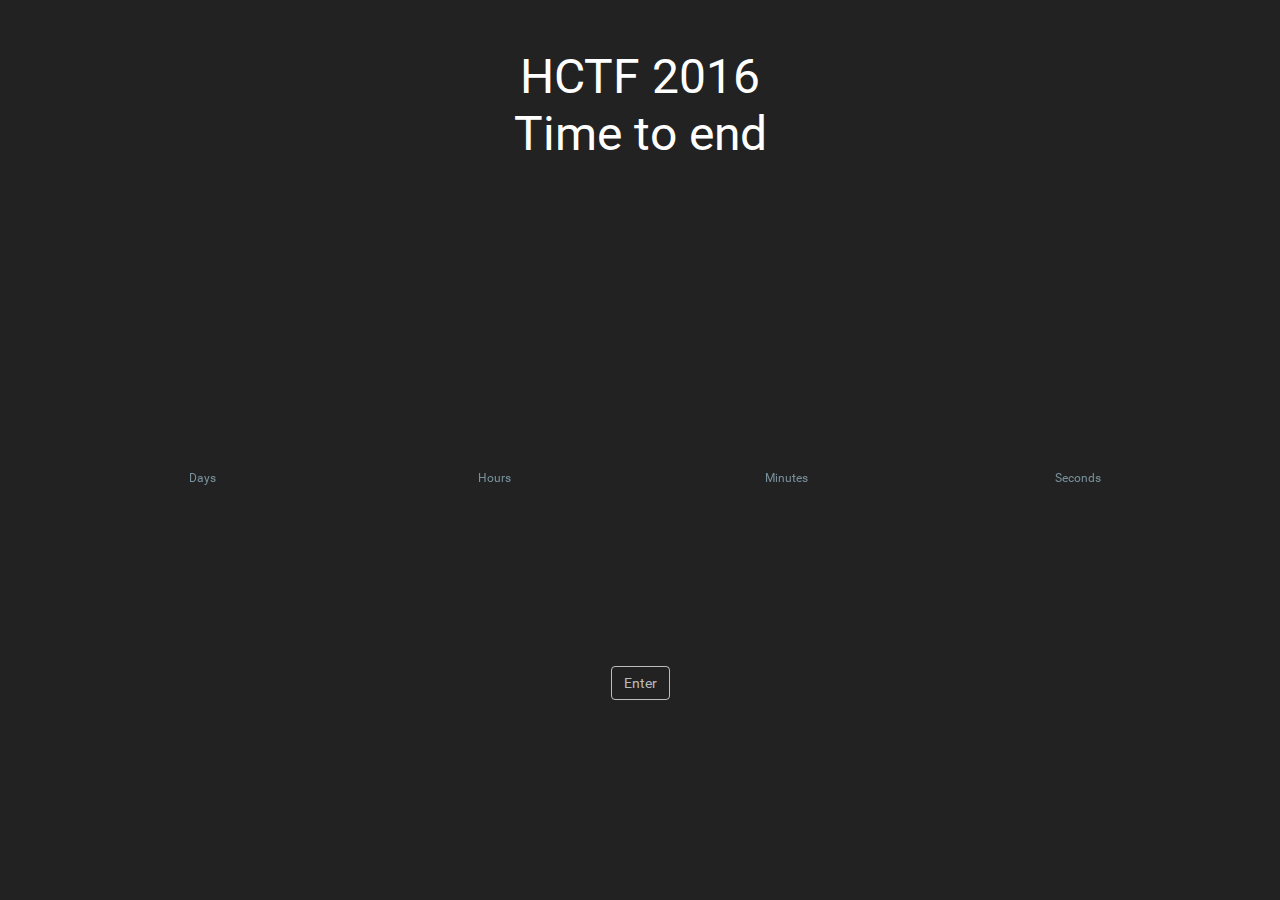
<file: index.html>
<!DOCTYPE html>
<html lang="en">
<head>
	<meta charset="utf-8">
	<title>Welcome HCTF2016</title>
	<meta name="viewport" content="width=device-width, initial-scale=1">
	<link rel="stylesheet" href="assets/css/index/countdown.css">
</head>
<body>
<div>
	<h1 class="h1_head">HCTF 2016</h1>
	<h1 class="h1_start">Time to start</h1>
	<h1 class="h1_end" style="display: none">Time to end</h1>
</div>
<div id="countdown-container">
	<countdown-timer>
		<svg style="display:none" width="132px" height="132px" viewbox="0 0 132 132" version="1.1"
		     class="style-scope countdown-timer">
			<g id="Page-1" stroke="none" stroke-width="1" fill="none" fill-rule="evenodd" class="style-scope countdown-timer">
				<g id="Artboard-1" stroke-width="4" stroke-linejoin="round" class="style-scope countdown-timer">
					<path
						d="M62.9830112,123.091342 L69.5380112,130.000342 C69.5380112,130.000342 98.2840112,88.6243418 101.805011,81.9203418 C105.327011,75.2173418 114.139011,59.1523418 108.211011,44.1023418 C102.825011,30.4313418 88.0470112,19.5173418 71.3630112,20.6153418 C70.1200112,20.7453418 68.8590112,20.9423418 67.5840112,21.2103418 C48.5450112,25.2153418 39.0310112,44.0353418 38.5240112,54.1943418 C37.9910112,64.8703418 42.2120112,79.3353418 56.8640112,85.9883418 C69.3430112,91.6553418 83.1350112,87.6803418 83.1350112,87.6803418 L65.6550112,69.2563418 C65.6550112,69.2563418 61.5780112,70.0393418 61.1460112,70.1443418 L61.5940112,70.0803418 C57.1640112,70.7143418 49.0780112,71.9663418 39.3840112,67.5643418 C24.7320112,60.9113418 20.5100112,46.4463418 21.0440112,35.7703418 C21.5500112,25.6113418 31.0660112,6.79134177 50.1040112,2.78634177 C53.8170112,2.00534177 57.4030112,1.82734177 60.8120112,2.15834177 C74.4200112,3.88134177 86.0680112,13.8443418 90.7300112,25.6793418 C96.6590112,40.7283418 87.8460112,56.7933418 84.3260112,63.4973418 C80.8040112,70.2003418 52.0570112,111.576342 52.0570112,111.576342 L62.9830112,123.091342 L62.9830112,123.091342 Z"
						id="path-9" class="style-scope countdown-timer"></path>
					<path
						d="M25.701,82.8 C26.544,80.777 28.242,77.209 29.542,75.385 C33.234,70.201 38.061,66.12 44.022,63.139 L44.022,62.424 C39.374,59.446 35.558,55.662 32.58,51.072 C29.6,46.486 28.111,41.687 28.111,36.681 C28.111,29.842 30.73,22.395 34.093,17.122 C35.4,15.288 36.923,13.555 38.659,11.922 C45.689,5.307 54.628,2 65.474,2 C76.318,2 85.257,5.307 92.291,11.922 C99.321,18.536 102.838,26.79 102.838,36.681 C102.838,38.937 102.535,41.15 101.93,43.321 C101.197,45.394 99.663,49.079 98.369,51.072 C95.388,55.662 91.575,59.446 86.928,62.424 L86.928,63.139 C92.885,66.12 97.712,70.201 101.407,75.385 C105.1,80.569 106.949,86.558 106.949,93.352 C106.949,101.189 103.43,109.593 98.869,115.524 C97.697,116.886 96.398,118.196 94.972,119.452 C86.986,126.485 77.153,130 65.474,130 C53.793,130 43.961,126.485 35.977,119.452 C27.991,112.421 24,103.72 24,93.352 C24,89.588 24.566,86.07 25.701,82.8 L25.701,82.8 Z"
						id="path-8" class="style-scope countdown-timer"></path>
					<path
						d="M56.855,130 L108.642,35.473 L108.642,20.81 L39.853,20.81 L22,2 L58,2 L90.789,2 L90.789,16.662 L39.001,111.19 L56.855,130 L56.855,130 Z"
						id="path-7" class="style-scope countdown-timer"></path>
					<path
						d="M65.5539859,62.744 C65.5539859,62.744 69.6309859,61.961 70.0629859,61.856 L69.6149859,61.92 C74.0449859,61.286 82.1309859,60.034 91.8249859,64.436 C106.476986,71.089 110.698986,85.554 110.164986,96.23 C109.657986,106.389 100.142986,125.209 81.1049859,129.214 C77.3909859,129.995 73.8059859,130.173 70.3969859,129.842 C56.7889859,128.119 45.1409859,118.156 40.4789859,106.321 C34.5499859,91.272 43.3629859,75.207 46.8829859,68.504 C50.4049859,61.8 79.1519859,20.424 79.1519859,20.424 L68.2259859,8.909 L61.6709859,2 C61.6709859,2 32.9249859,43.376 29.4039859,50.08 C25.8819859,56.783 17.0699859,72.848 22.9979859,87.898 C28.3839859,101.569 43.1609859,112.483 59.8459859,111.385 C61.0889859,111.255 62.3499859,111.058 63.6249859,110.79 C82.6629859,106.785 92.1779859,87.965 92.6849859,77.806 C93.2179859,67.13 88.9959859,52.665 74.3449859,46.012 C61.8659859,40.345 48.0739859,44.32 48.0739859,44.32 L65.5539859,62.744 L65.5539859,62.744 Z"
						id="path-6" class="style-scope countdown-timer"></path>
					<path
						d="M20,82.333 L37.854,101.143 C37.854,101.143 41.693,111.223 42.561,112.722 C43.428,114.22 53.155,130 73.887,130 C94.617,130 110.699,113.738 110.699,94.124 C110.699,74.51 93.911,58.874 75.297,58.874 C74.484,58.874 71.726,59.104 70.926,59.163 C54.333,61.326 41.285,74.937 41.285,74.937 L48.148,20.811 L104.147,20.811 L86.294,2 L30.295,2 L23.433,56.127 C23.433,56.127 37.634,42.727 53.865,40.258 C55.042,40.132 56.236,40.064 57.443,40.064 C76.058,40.064 92.846,55.7 92.846,75.314 C92.846,94.927 76.764,111.19 56.033,111.19 C35.303,111.19 25.574,95.41 24.707,93.911 C23.84,92.413 20,82.333 20,82.333 L20,82.333 Z"
						id="path-5" class="style-scope countdown-timer"></path>
					<path
						d="M115.548,107.092 L35.208,107.092 L35.208,95.956 L85.64,21.185 L101.548,21.185 L101.548,130 L83.34,110.816 L83.34,2 L67.431,2 L17,76.772 L17,87.908 L59.192,87.908 L97.339,87.908 L115.548,107.092 L115.548,107.092 Z"
						id="path-4" class="style-scope countdown-timer"></path>
					<path
						d="M39.564,103.813841 C39.564,103.813841 42.569,113.480841 50.837,121.521841 C59.785,130.223841 78.949,133.532841 92.833,125.147841 C106.053,117.162841 111.102,100.370841 107.965,89.248841 C103.759,74.335841 91.315,72.002841 91.315,72.002841 C91.315,72.002841 92.96,70.883841 94.142,69.998841 C98.03,66.857841 104.552,60.038841 104.552,49.632841 C104.552,34.806841 93.604,27.072841 89.304,24.481841 C85.004,21.890841 76.109,18.566841 62.175,22.279841 C48.243,25.991841 41.695,42.322841 41.695,42.322841 L24.13,23.779841 C24.13,23.779841 29.895,8.18284098 44.611,3.73684098 C58.414,-0.434159025 68.298,3.88784098 72.598,6.47884098 C76.898,9.06984098 87.352,17.082841 87.444,31.890841 C87.537,46.715841 73.75,53.459841 73.75,53.459841 C73.75,53.459841 78.273,56.147841 82.682,60.313841 C86.38,64.100841 90.965,70.154841 90.965,75.162841 C90.965,86.634841 87.699,98.234841 75.225,106.459841 C61.977,115.196841 41.427,111.134841 33.272,102.978841 C25.117,94.823841 22,85.270841 22,85.270841 L39.564,103.813841 L39.564,103.813841 Z"
						id="path-3" class="style-scope countdown-timer"></path>
					<path
						d="M108.405,130.00025 L41.001,130.00025 C41.001,130.00025 50.923,121.62325 56.738,116.75025 C63.061,111.45125 70.487,105.29925 88.19,87.5072496 C92.017,83.6612496 95.074,80.2632496 97.519,77.1732496 C106.07,66.2152496 107.203,58.7102496 107.492,49.1482496 C107.884,36.2052496 94.156,19.1432496 70.997,20.8092496 C47.838,22.4752496 41.001,44.1302496 41.001,44.1302496 L23,25.4352496 C23,25.4352496 29.837,3.77924956 52.996,2.11324956 C76.155,0.447249557 89.884,17.5092496 89.492,30.4532496 C89.117,42.8092496 87.892,51.0202496 70.189,68.8122496 C67.6,71.4142496 65.215,73.7782496 63.007,75.9352496 C50.439,88.1872496 43.254,94.1232496 37.925,98.5882496 C32.109,103.46125 23,111.30525 23,111.30525 L91.071,111.30525 L108.405,130.00025 L108.405,130.00025 Z"
						id="path-2" class="style-scope countdown-timer"></path>
					<path d="M50,2 L80.813,2 L80.813,130 L50,130 L50,2 Z" id="path-1" class="style-scope countdown-timer"></path>
					<path
						d="M66,130 C101.227,129.927 129.906,101.221 130,66 C129.915,30.778 101.223,2.084 66,2 C30.829,2.143 2.085,30.815 2,66 C2.106,101.182 30.821,129.882 66,130 L66,130 Z"
						id="path-0" class="style-scope countdown-timer"></path>
				</g>
			</g>
		</svg>
	</countdown-timer>
</div>
<div class="login_btn">
	<input type="button" value="Enter" onclick="window.location.href='index/login'">
</div>
<script src="assets/js/countdown/countdown.js"></script>
<script src="assets/js/countdown/TweenMax.js"></script>
<script>
	function getTimer(time) {
		var countDown = new IOWA.CountdownTimer.Core(
			new Date(time),
			document.querySelector('countdown-timer')
		);
		countDown.setUp(false);
		countDown.attachEvents();
		countDown.play(false);
	}

	window.onload = function () {
		var currentTime = new Date(),
			startTime = new Date('2016-11-25 20:00:00'),
			endTime = new Date('2016-12-27 20:00:00');
		var h1Start = document.getElementsByClassName('h1_start')[0],
			h1End = document.getElementsByClassName('h1_end')[0];

		function displayToggle() {
			h1Start.style.display = 'none';
			h1End.style.display = 'block';
		}

		if (currentTime.getTime() < startTime.getTime()) {
			getTimer(startTime.getTime());
			if (currentTime.getMonth() == (10 - 1) && currentTime.getDate() == 15 && currentTime.getHours() == 9) {
				setInterval(function () {
					//  time refresh
					if (new Date().getHours() === 10) {
						displayToggle();
						delete countDown;
						var timer_node = document.querySelector('countdown-timer');
						timer_node.removeChild(timer_node.lastChild);
						getTimer(endTime.getTime());
						setTimeout(function () {
							window.location.href = 'index/login';
						}, 3000);
					}
				}, 1000);
			}
		} else {
			getTimer(endTime.getTime());   // day 2
			displayToggle();
		}
	}

</script>
</body>
</html>
</file>
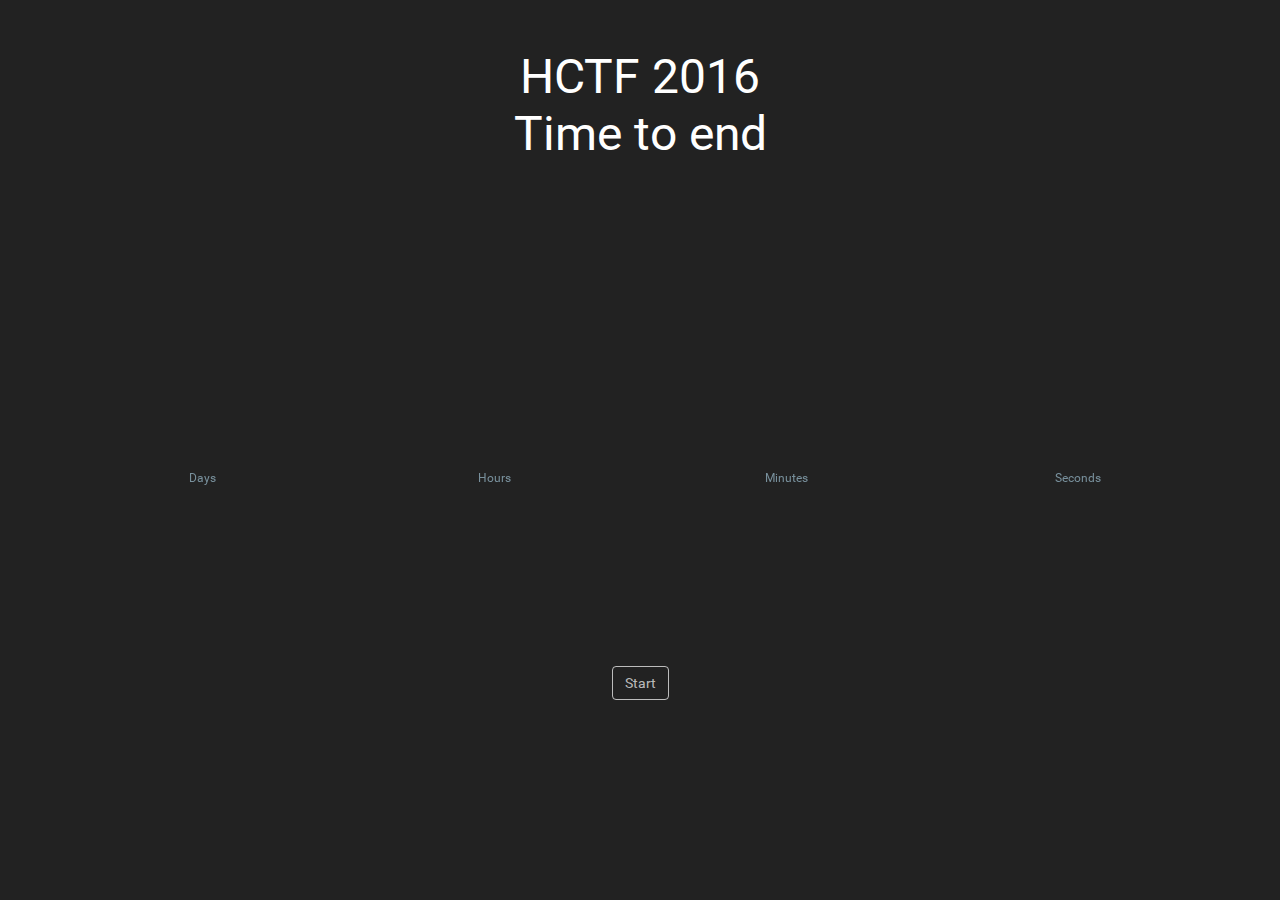
<file: intro/index.html>
<!DOCTYPE html>
<html lang="en">
<head>
	<meta charset="utf-8">
	<title>Welcome HCTF2016</title>
	<meta name="viewport" content="width=device-width, initial-scale=1">
	<link rel="stylesheet" href="assets/css/index/countdown.css">
</head>
<body>
<div>
	<h1 class="h1_head">HCTF 2016</h1>
	<h1 class="h1_start">Time to start</h1>
	<h1 class="h1_end" style="display: none">Time to end</h1>
</div>
<div id="countdown-container">
	<countdown-timer>
		<svg style="display:none" width="132px" height="132px" viewbox="0 0 132 132" version="1.1"
		     class="style-scope countdown-timer">
			<g id="Page-1" stroke="none" stroke-width="1" fill="none" fill-rule="evenodd" class="style-scope countdown-timer">
				<g id="Artboard-1" stroke-width="4" stroke-linejoin="round" class="style-scope countdown-timer">
					<path
						d="M62.9830112,123.091342 L69.5380112,130.000342 C69.5380112,130.000342 98.2840112,88.6243418 101.805011,81.9203418 C105.327011,75.2173418 114.139011,59.1523418 108.211011,44.1023418 C102.825011,30.4313418 88.0470112,19.5173418 71.3630112,20.6153418 C70.1200112,20.7453418 68.8590112,20.9423418 67.5840112,21.2103418 C48.5450112,25.2153418 39.0310112,44.0353418 38.5240112,54.1943418 C37.9910112,64.8703418 42.2120112,79.3353418 56.8640112,85.9883418 C69.3430112,91.6553418 83.1350112,87.6803418 83.1350112,87.6803418 L65.6550112,69.2563418 C65.6550112,69.2563418 61.5780112,70.0393418 61.1460112,70.1443418 L61.5940112,70.0803418 C57.1640112,70.7143418 49.0780112,71.9663418 39.3840112,67.5643418 C24.7320112,60.9113418 20.5100112,46.4463418 21.0440112,35.7703418 C21.5500112,25.6113418 31.0660112,6.79134177 50.1040112,2.78634177 C53.8170112,2.00534177 57.4030112,1.82734177 60.8120112,2.15834177 C74.4200112,3.88134177 86.0680112,13.8443418 90.7300112,25.6793418 C96.6590112,40.7283418 87.8460112,56.7933418 84.3260112,63.4973418 C80.8040112,70.2003418 52.0570112,111.576342 52.0570112,111.576342 L62.9830112,123.091342 L62.9830112,123.091342 Z"
						id="path-9" class="style-scope countdown-timer"></path>
					<path
						d="M25.701,82.8 C26.544,80.777 28.242,77.209 29.542,75.385 C33.234,70.201 38.061,66.12 44.022,63.139 L44.022,62.424 C39.374,59.446 35.558,55.662 32.58,51.072 C29.6,46.486 28.111,41.687 28.111,36.681 C28.111,29.842 30.73,22.395 34.093,17.122 C35.4,15.288 36.923,13.555 38.659,11.922 C45.689,5.307 54.628,2 65.474,2 C76.318,2 85.257,5.307 92.291,11.922 C99.321,18.536 102.838,26.79 102.838,36.681 C102.838,38.937 102.535,41.15 101.93,43.321 C101.197,45.394 99.663,49.079 98.369,51.072 C95.388,55.662 91.575,59.446 86.928,62.424 L86.928,63.139 C92.885,66.12 97.712,70.201 101.407,75.385 C105.1,80.569 106.949,86.558 106.949,93.352 C106.949,101.189 103.43,109.593 98.869,115.524 C97.697,116.886 96.398,118.196 94.972,119.452 C86.986,126.485 77.153,130 65.474,130 C53.793,130 43.961,126.485 35.977,119.452 C27.991,112.421 24,103.72 24,93.352 C24,89.588 24.566,86.07 25.701,82.8 L25.701,82.8 Z"
						id="path-8" class="style-scope countdown-timer"></path>
					<path
						d="M56.855,130 L108.642,35.473 L108.642,20.81 L39.853,20.81 L22,2 L58,2 L90.789,2 L90.789,16.662 L39.001,111.19 L56.855,130 L56.855,130 Z"
						id="path-7" class="style-scope countdown-timer"></path>
					<path
						d="M65.5539859,62.744 C65.5539859,62.744 69.6309859,61.961 70.0629859,61.856 L69.6149859,61.92 C74.0449859,61.286 82.1309859,60.034 91.8249859,64.436 C106.476986,71.089 110.698986,85.554 110.164986,96.23 C109.657986,106.389 100.142986,125.209 81.1049859,129.214 C77.3909859,129.995 73.8059859,130.173 70.3969859,129.842 C56.7889859,128.119 45.1409859,118.156 40.4789859,106.321 C34.5499859,91.272 43.3629859,75.207 46.8829859,68.504 C50.4049859,61.8 79.1519859,20.424 79.1519859,20.424 L68.2259859,8.909 L61.6709859,2 C61.6709859,2 32.9249859,43.376 29.4039859,50.08 C25.8819859,56.783 17.0699859,72.848 22.9979859,87.898 C28.3839859,101.569 43.1609859,112.483 59.8459859,111.385 C61.0889859,111.255 62.3499859,111.058 63.6249859,110.79 C82.6629859,106.785 92.1779859,87.965 92.6849859,77.806 C93.2179859,67.13 88.9959859,52.665 74.3449859,46.012 C61.8659859,40.345 48.0739859,44.32 48.0739859,44.32 L65.5539859,62.744 L65.5539859,62.744 Z"
						id="path-6" class="style-scope countdown-timer"></path>
					<path
						d="M20,82.333 L37.854,101.143 C37.854,101.143 41.693,111.223 42.561,112.722 C43.428,114.22 53.155,130 73.887,130 C94.617,130 110.699,113.738 110.699,94.124 C110.699,74.51 93.911,58.874 75.297,58.874 C74.484,58.874 71.726,59.104 70.926,59.163 C54.333,61.326 41.285,74.937 41.285,74.937 L48.148,20.811 L104.147,20.811 L86.294,2 L30.295,2 L23.433,56.127 C23.433,56.127 37.634,42.727 53.865,40.258 C55.042,40.132 56.236,40.064 57.443,40.064 C76.058,40.064 92.846,55.7 92.846,75.314 C92.846,94.927 76.764,111.19 56.033,111.19 C35.303,111.19 25.574,95.41 24.707,93.911 C23.84,92.413 20,82.333 20,82.333 L20,82.333 Z"
						id="path-5" class="style-scope countdown-timer"></path>
					<path
						d="M115.548,107.092 L35.208,107.092 L35.208,95.956 L85.64,21.185 L101.548,21.185 L101.548,130 L83.34,110.816 L83.34,2 L67.431,2 L17,76.772 L17,87.908 L59.192,87.908 L97.339,87.908 L115.548,107.092 L115.548,107.092 Z"
						id="path-4" class="style-scope countdown-timer"></path>
					<path
						d="M39.564,103.813841 C39.564,103.813841 42.569,113.480841 50.837,121.521841 C59.785,130.223841 78.949,133.532841 92.833,125.147841 C106.053,117.162841 111.102,100.370841 107.965,89.248841 C103.759,74.335841 91.315,72.002841 91.315,72.002841 C91.315,72.002841 92.96,70.883841 94.142,69.998841 C98.03,66.857841 104.552,60.038841 104.552,49.632841 C104.552,34.806841 93.604,27.072841 89.304,24.481841 C85.004,21.890841 76.109,18.566841 62.175,22.279841 C48.243,25.991841 41.695,42.322841 41.695,42.322841 L24.13,23.779841 C24.13,23.779841 29.895,8.18284098 44.611,3.73684098 C58.414,-0.434159025 68.298,3.88784098 72.598,6.47884098 C76.898,9.06984098 87.352,17.082841 87.444,31.890841 C87.537,46.715841 73.75,53.459841 73.75,53.459841 C73.75,53.459841 78.273,56.147841 82.682,60.313841 C86.38,64.100841 90.965,70.154841 90.965,75.162841 C90.965,86.634841 87.699,98.234841 75.225,106.459841 C61.977,115.196841 41.427,111.134841 33.272,102.978841 C25.117,94.823841 22,85.270841 22,85.270841 L39.564,103.813841 L39.564,103.813841 Z"
						id="path-3" class="style-scope countdown-timer"></path>
					<path
						d="M108.405,130.00025 L41.001,130.00025 C41.001,130.00025 50.923,121.62325 56.738,116.75025 C63.061,111.45125 70.487,105.29925 88.19,87.5072496 C92.017,83.6612496 95.074,80.2632496 97.519,77.1732496 C106.07,66.2152496 107.203,58.7102496 107.492,49.1482496 C107.884,36.2052496 94.156,19.1432496 70.997,20.8092496 C47.838,22.4752496 41.001,44.1302496 41.001,44.1302496 L23,25.4352496 C23,25.4352496 29.837,3.77924956 52.996,2.11324956 C76.155,0.447249557 89.884,17.5092496 89.492,30.4532496 C89.117,42.8092496 87.892,51.0202496 70.189,68.8122496 C67.6,71.4142496 65.215,73.7782496 63.007,75.9352496 C50.439,88.1872496 43.254,94.1232496 37.925,98.5882496 C32.109,103.46125 23,111.30525 23,111.30525 L91.071,111.30525 L108.405,130.00025 L108.405,130.00025 Z"
						id="path-2" class="style-scope countdown-timer"></path>
					<path d="M50,2 L80.813,2 L80.813,130 L50,130 L50,2 Z" id="path-1" class="style-scope countdown-timer"></path>
					<path
						d="M66,130 C101.227,129.927 129.906,101.221 130,66 C129.915,30.778 101.223,2.084 66,2 C30.829,2.143 2.085,30.815 2,66 C2.106,101.182 30.821,129.882 66,130 L66,130 Z"
						id="path-0" class="style-scope countdown-timer"></path>
				</g>
			</g>
		</svg>
	</countdown-timer>
</div>
<div class="login_btn">
	<input type="button" value="Start" onclick="window.location.href='rules.html'">
</div>
<script src="assets/js/countdown/countdown.js"></script>
<script src="assets/js/countdown/TweenMax.js"></script>
<script>
	function getTimer(time) {
		var countDown = new IOWA.CountdownTimer.Core(
			new Date(time),
			document.querySelector('countdown-timer')
		);
		countDown.setUp(false);
		countDown.attachEvents();
		countDown.play(false);
	}

	window.onload = function () {
		var currentTime = new Date(),
			startTime = new Date('2016-11-25 20:00:00'),
			endTime = new Date('2016-12-27 20:00:00');
		var h1Start = document.getElementsByClassName('h1_start')[0],
			h1End = document.getElementsByClassName('h1_end')[0];

		function displayToggle() {
			h1Start.style.display = 'none';
			h1End.style.display = 'block';
		}

		if (currentTime.getTime() < startTime.getTime()) {
			getTimer(startTime.getTime());
			if (currentTime.getMonth() == (10 - 1) && currentTime.getDate() == 15 && currentTime.getHours() == 9) {
				setInterval(function () {
					//  time refresh
					if (new Date().getHours() === 10) {
						displayToggle();
						delete countDown;
						var timer_node = document.querySelector('countdown-timer');
						timer_node.removeChild(timer_node.lastChild);
						getTimer(endTime.getTime());
						setTimeout(function () {
							window.location.href = 'index/login';
						}, 3000);
					}
				}, 1000);
			}
		} else {
			getTimer(endTime.getTime());   // day 2
			displayToggle();
		}
	}

</script>
</body>
</html>
</file>
<file: assets/css/index/countdown.css>
/* ---  fonts  --- */
@font-face {
	font-family: 'Roboto';
	font-style: normal;
	font-weight: 400;
	src: local('Roboto'), local('Roboto-Regular'), url(../../fonts/CWB0XYA8bzo0kSThX0UTuA.woff2) format('woff2');
	unicode-range: U+0000-00FF, U+0131, U+0152-0153, U+02C6, U+02DA, U+02DC, U+2000-206F, U+2074, U+20AC, U+2212, U+2215, U+E0FF, U+EFFD, U+F000;
}

* {
	font-family: Roboto,sans-serif;
}

body {
	margin: 0;
	padding: 0;
	background-color: #222;
}


#countdown-container {
	width: 100%;
	margin: 0 auto;
	max-width: 1160px;
}

countdown-timer {
	display: block;
	width: 100%;
	height: 100%;
	text-align: center;
	overflow: hidden;
	position: relative;
}

countdown-timer > canvas {
	margin: -3em auto -2em;
}

div h1 {
	color: #fff;
	text-align: center;
	margin: 0 auto;
	font-weight: 400;
	font-size: 3em;
}

.h1_head {
	margin-top: 1em;
}

.h1_end {
	display: none;
}

.login_btn {
	margin-bottom: 2.7em;
	text-align: center;
}

.login_btn>input {
	background-color: transparent;
	color: rgba(255, 255, 255, 0.7);

	display: inline-block;
	padding: 6px 12px;
	margin-bottom: 0;
	font-size: 14px;
	font-weight: 400;
	line-height: 1.42857143;
	text-align: center;
	white-space: nowrap;
	vertical-align: middle;
	-ms-touch-action: manipulation;
	touch-action: manipulation;
	cursor: pointer;
	-webkit-user-select: none;
	-moz-user-select: none;
	-ms-user-select: none;
	user-select: none;
	background-image: none;
	border: 1px solid rgba(255, 255, 255, 0.7);
	border-radius: 4px;
}

.login_btn>input:hover {
	color: #111;
	background: rgba(255, 255, 255, 0.8);
}
</file>
<file: intro/assets/css/index/countdown.css>
/* ---  fonts  --- */
@font-face {
	font-family: 'Roboto';
	font-style: normal;
	font-weight: 400;
	src: local('Roboto'), local('Roboto-Regular'), url(../../fonts/CWB0XYA8bzo0kSThX0UTuA.woff2) format('woff2');
	unicode-range: U+0000-00FF, U+0131, U+0152-0153, U+02C6, U+02DA, U+02DC, U+2000-206F, U+2074, U+20AC, U+2212, U+2215, U+E0FF, U+EFFD, U+F000;
}

* {
	font-family: Roboto,sans-serif;
}

body {
	margin: 0;
	padding: 0;
	background-color: #222;
}


#countdown-container {
	width: 100%;
	margin: 0 auto;
	max-width: 1160px;
}

countdown-timer {
	display: block;
	width: 100%;
	height: 100%;
	text-align: center;
	overflow: hidden;
	position: relative;
}

countdown-timer > canvas {
	margin: -3em auto -2em;
}

div h1 {
	color: #fff;
	text-align: center;
	margin: 0 auto;
	font-weight: 400;
	font-size: 3em;
}

.h1_head {
	margin-top: 1em;
}

.h1_end {
	display: none;
}

.login_btn {
	margin-bottom: 2.7em;
	text-align: center;
}

.login_btn>input {
	background-color: transparent;
	color: rgba(255, 255, 255, 0.7);

	display: inline-block;
	padding: 6px 12px;
	margin-bottom: 0;
	font-size: 14px;
	font-weight: 400;
	line-height: 1.42857143;
	text-align: center;
	white-space: nowrap;
	vertical-align: middle;
	-ms-touch-action: manipulation;
	touch-action: manipulation;
	cursor: pointer;
	-webkit-user-select: none;
	-moz-user-select: none;
	-ms-user-select: none;
	user-select: none;
	background-image: none;
	border: 1px solid rgba(255, 255, 255, 0.7);
	border-radius: 4px;
}

.login_btn>input:hover {
	color: #111;
	background: rgba(255, 255, 255, 0.8);
}
</file>
